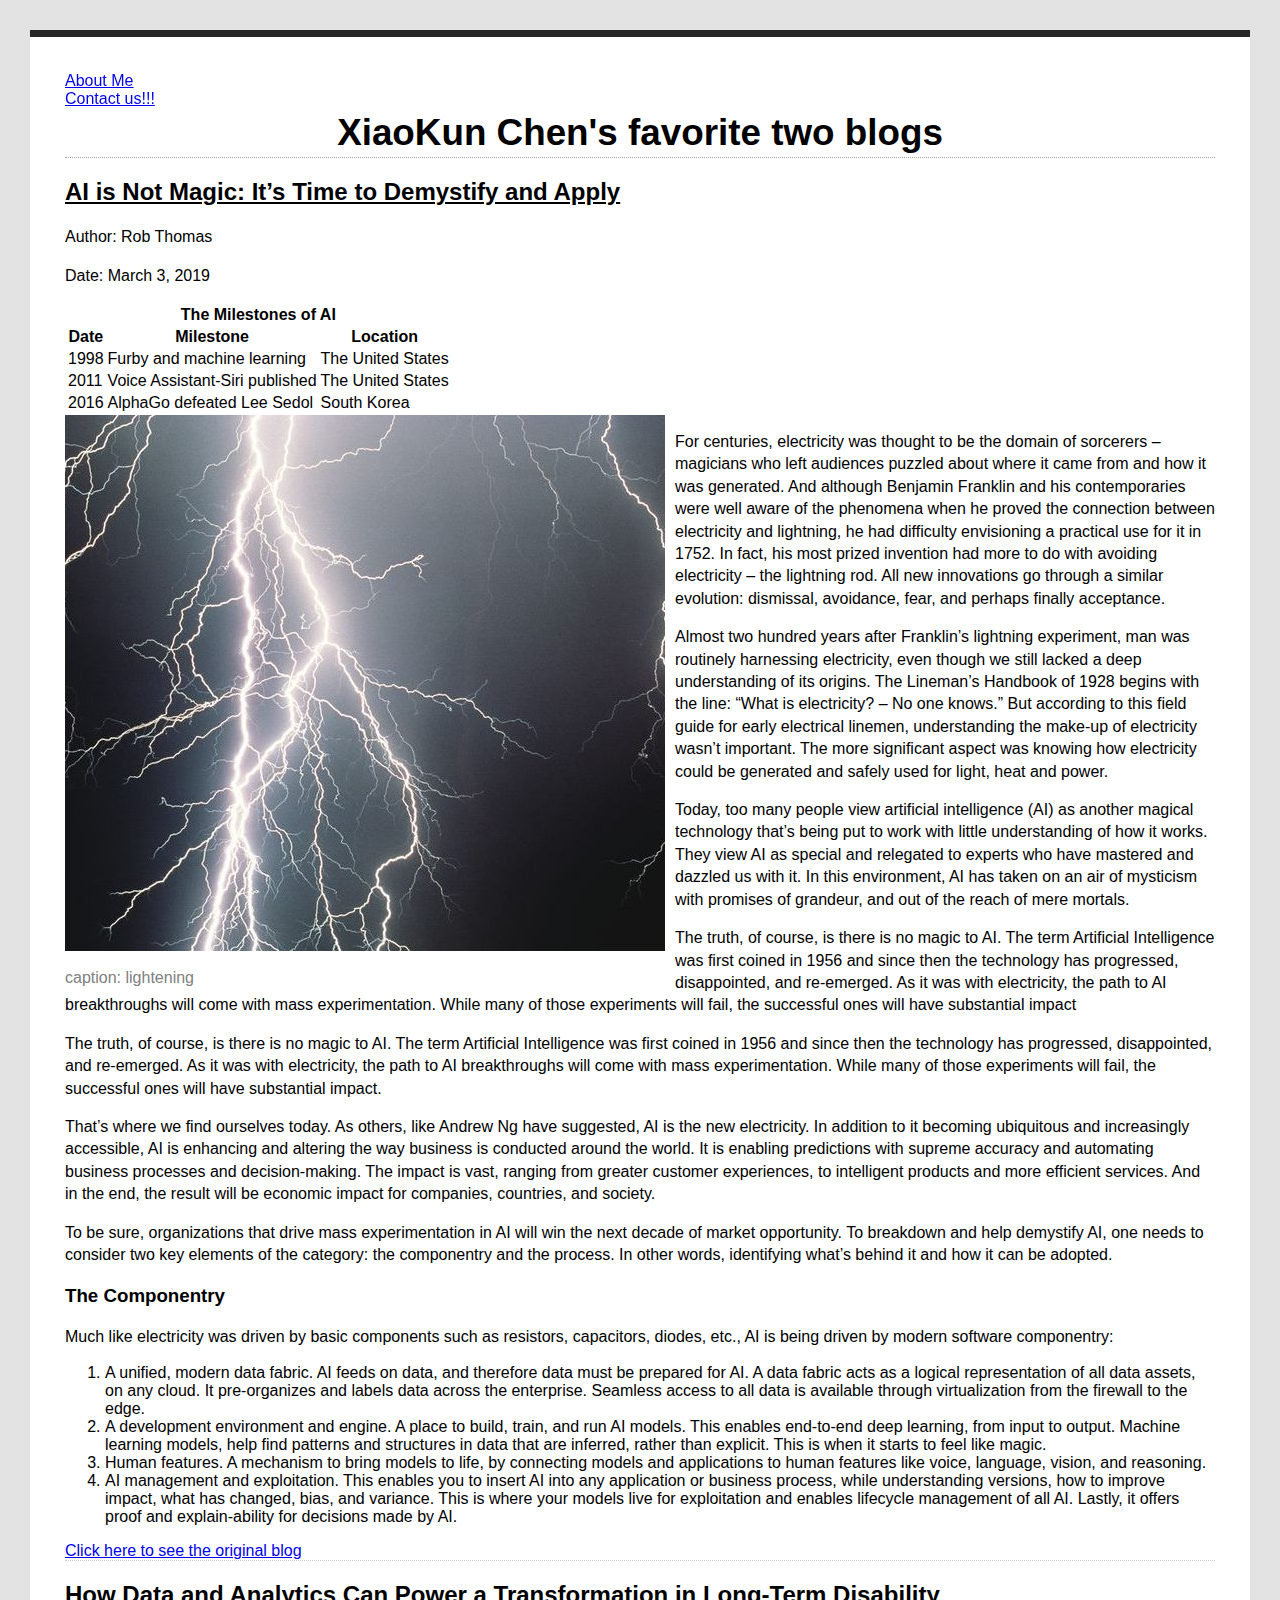
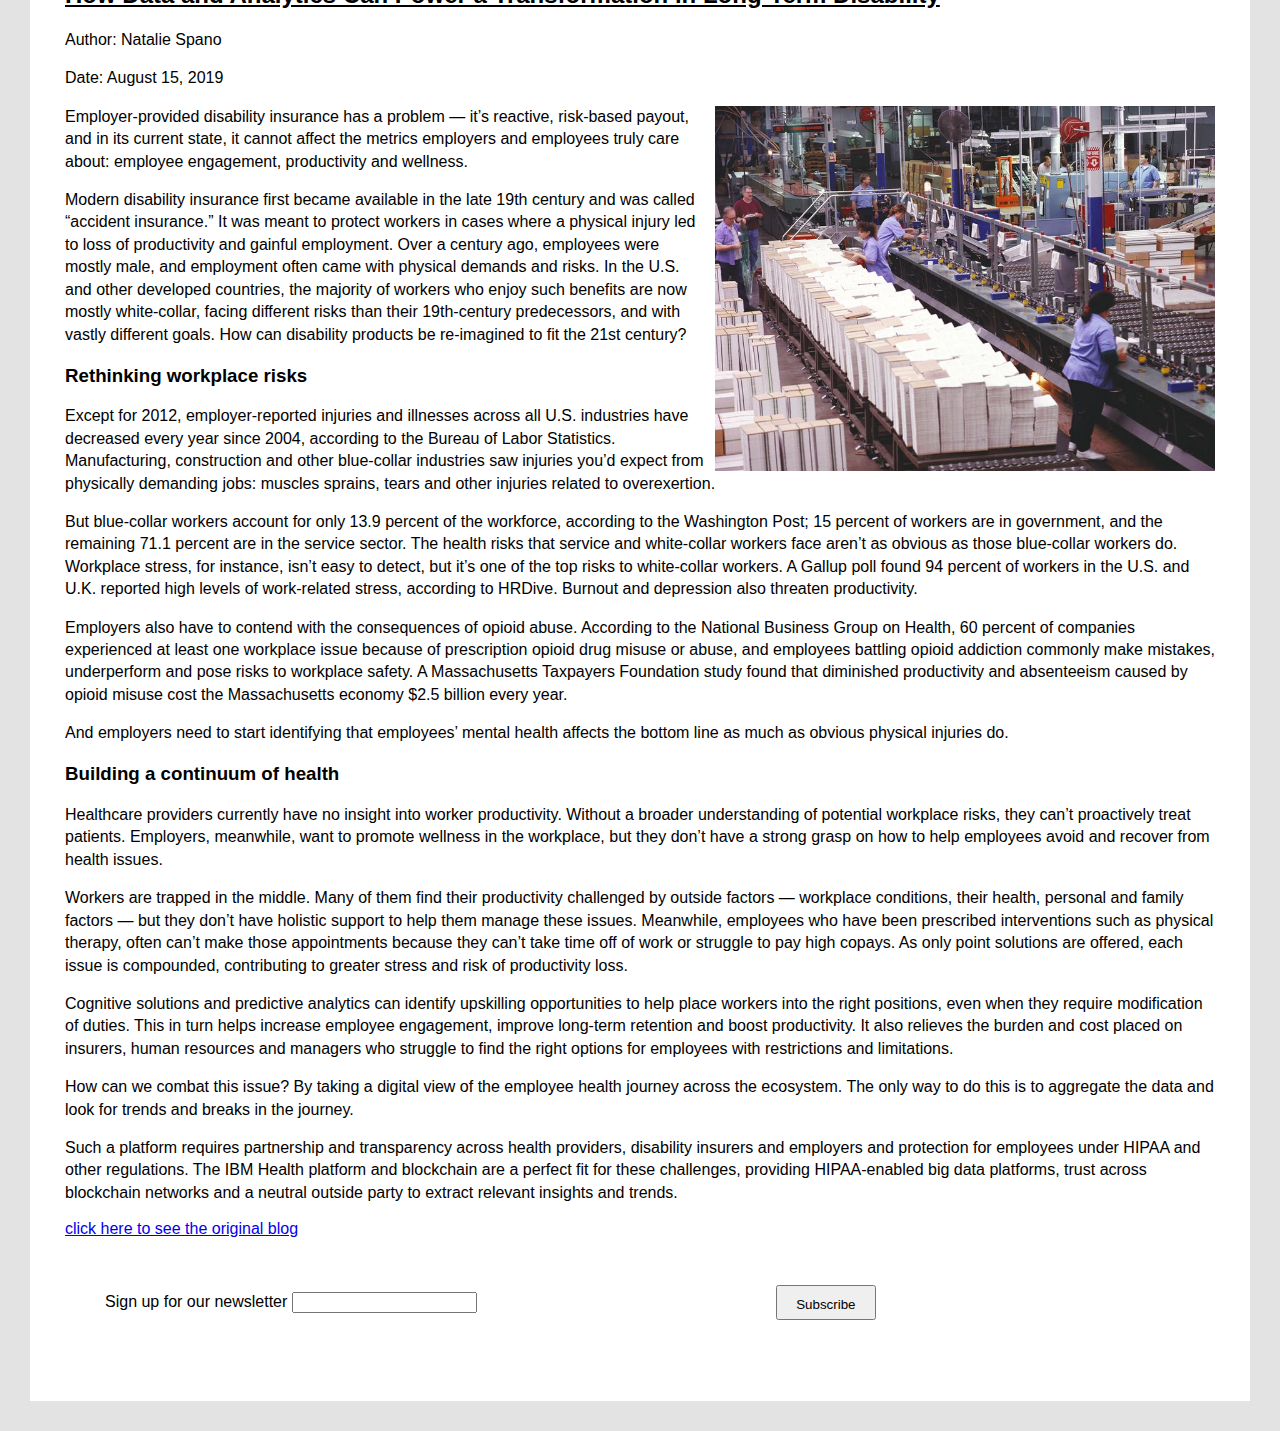
<file: index.html>
<!DOCTYPE html>
<html lang="en">
<head>
    <meta charset="UTF-8">
    <meta http-equiv="X-UA-Compatible" content="IE=edge">
    <meta name="viewport" content="width=device-width, initial-scale=1.0">
    <link rel="stylesheet" href="style.css">
    <title>Two blogs</title>
</head>
<body>
    <nav class="position-display">
        <a href="about.html" target="resume">About Me</a><br>
        <a href="contact.html" target="contact">Contact us!!!</a>
    </nav>
    <header>
        <h1>XiaoKun Chen's favorite two blogs</h1>
    </header>
    <section id="content">
        <article class="content-post">
            <h2>AI is Not Magic: It’s Time to Demystify and Apply</h2>
            <p>Author: Rob Thomas</p>
            <p>Date: <time datetime="2019-03-20"> March 3, 2019</time></p>
            <table>
                <thead>
                    <tr>
                        <th colspan="3">The Milestones of AI</th>
                    </tr>
                </thead>
                <tbody>
                    <tr>
                        <th>Date</th>
                        <th>Milestone</th>
                        <th>Location</th>
                    </tr>
                    <tr>
                        <td>1998</td>
                        <td>Furby and machine learning</td>
                        <td>The United States</td>
                    </tr>
                    <tr>
                        <td>2011</td>
                        <td>Voice Assistant-Siri published</td>
                        <td>The United States</td>
                    </tr>
                    <tr>
                        <td>2016</td>
                        <td>AlphaGo defeated Lee Sedol</td>
                        <td>South Korea</td>
                    </tr>
                </tbody>
            </table>
            
            <div>
                <img src="lightening.jpeg" alt="lightening image" id="lightening"><br>caption: lightening
            </div>

            <p>For centuries, electricity was thought to be the domain of sorcerers – 
                magicians who left audiences puzzled about where it came from and how it was generated. 
                And although Benjamin Franklin and his contemporaries were well aware of the phenomena when he proved the connection 
                between electricity and lightning, he had difficulty envisioning a practical use for it in 1752. In fact, 
                his most prized invention had more to do with avoiding electricity – the lightning rod. 
                All new innovations go through a similar evolution: dismissal, avoidance, fear, and perhaps finally acceptance.</p>
            <p>Almost two hundred years after Franklin’s lightning experiment, man was routinely harnessing electricity, 
                even though we still lacked a deep understanding of its origins. The Lineman’s Handbook of 1928 begins with the line: 
                “What is electricity? – No one knows.” But according to this field guide for early electrical linemen, 
                understanding the make-up of electricity wasn’t important. 
                The more significant aspect was knowing how electricity could be generated and safely used for light, heat and power.</p>
            
            <p>Today, too many people view artificial intelligence (AI) as another magical technology that’s being put to work with little 
                understanding of how it works. They view AI as special and relegated to experts who have mastered and dazzled us with it. 
                In this environment, AI has taken on an air of mysticism with promises of grandeur, and out of the reach of mere mortals.</p>

            <p>The truth, of course, is there is no magic to AI. The term Artificial Intelligence was first coined in 1956 and since then
                 the technology has progressed, disappointed, and re-emerged. As it was with electricity, the path to AI breakthroughs 
                 will come with mass experimentation. 
                While many of those experiments will fail, the successful ones will have substantial impact</p>

            <p>The truth, of course, is there is no magic to AI. The term Artificial Intelligence was first coined in 1956 and since then 
                the technology has progressed, disappointed, and re-emerged. As it was with electricity, the path to AI breakthroughs will come with mass experimentation. 
                While many of those experiments will fail, the successful ones will have substantial impact.</p>

            <p>That’s where we find ourselves today. As others, like Andrew Ng have suggested, AI is the new electricity. 
                In addition to it becoming ubiquitous and increasingly accessible, AI is enhancing and altering the way business 
                is conducted around the world. It is enabling predictions with supreme accuracy and automating business processes 
                and decision-making. The impact is vast, ranging from greater customer experiences, to intelligent products and more efficient services. 
                And in the end, the result will be economic impact for companies, countries, and society.</p>
            
            <p>To be sure, organizations that drive mass experimentation in AI will win the next decade of market opportunity.
                To breakdown and help demystify AI, one needs to consider two key elements of the category: the componentry and the process. 
                In other words, identifying what’s behind it and how it can be adopted.</p>
            <h3>The Componentry</h3>
            <p>Much like electricity was driven by basic components such as 
                resistors, capacitors, diodes, etc., AI is being driven by modern software componentry:</p>
            <ol>
                <li>A unified, modern data fabric. AI feeds on data, and therefore data must be prepared for AI. 
                    A data fabric acts as a logical representation of all data assets, on any cloud. 
                    It pre-organizes and labels data across the enterprise. Seamless access 
                    to all data is available through virtualization from the firewall to the edge.</li>
                <li>A development environment and engine. A place to build, train, and run AI models. 
                    This enables end-to-end deep learning, from input to output. Machine learning models, 
                    help find patterns and structures in data that are inferred, rather than explicit. This is when it starts to feel like magic.</li>
                <li>Human features. A mechanism to bring models to life, by connecting models and applications 
                    to human features like voice, language, vision, and reasoning.</li>
                <li>AI management and exploitation. This enables you to insert AI into any application or business process, 
                    while understanding versions, how to improve impact, what has changed, bias, and variance. 
                    This is where your models live for exploitation and enables lifecycle management of all AI. 
                    Lastly, it offers proof and explain-ability for decisions made by AI.</li>
            </ol>
            <a href="https://www.ibm.com/blogs/think/2019/03/ai-is-not-magic/" target="oriblog">Click here to see the original blog</a>
        </article>
        <article>
            <h2>How Data and Analytics Can Power a Transformation in Long-Term Disability</h2>
            <p>Author: Natalie Spano</p>
            <p>Date: <time datetime="2019-08-15">August 15, 2019</time></p>

            <p><img src="workers.jpeg" alt="workers image" id="workers"></p>
            <p>Employer-provided disability insurance has a problem — it’s reactive, risk-based payout, and in its current state, 
                it cannot affect the metrics employers and employees truly care about: employee engagement, productivity and wellness.</p>
            
            <P>Modern disability insurance first became available in the late 19th century and was called “accident insurance.” 
                It was meant to protect workers in cases where a physical injury led to loss of productivity and gainful employment. 
                Over a century ago, employees were mostly male, and employment often came with physical demands and risks. 
                In the U.S. and other developed countries, the majority of workers 
                who enjoy such benefits are now mostly white-collar, facing different risks than their 19th-century predecessors, 
                and with vastly different goals. How can disability products be re-imagined to fit the 21st century?</P>
            <h3>Rethinking workplace risks</h3>
            <p>Except for 2012, employer-reported injuries and illnesses across all U.S. industries have decreased every year since 2004, 
                according to the Bureau of Labor Statistics. Manufacturing, construction and other blue-collar 
                industries saw injuries you’d expect from physically demanding jobs: muscles sprains, tears and other injuries related 
                to overexertion.</p>
            
            <p>But blue-collar workers account for only 13.9 percent of the workforce, according to the Washington Post; 15 percent of workers are in government, and the remaining 71.1 
                percent are in the service sector. The health risks that service and white-collar workers face aren’t as obvious as those blue-collar
                 workers do. Workplace stress, for instance, isn’t easy to detect, but it’s one of the top risks to white-collar workers. A 
                 Gallup poll found 94 percent of workers in the U.S. and U.K. reported high levels of work-related stress, according to HRDive. 
                 Burnout and depression also threaten productivity.</p>
            
            <p>Employers also have to contend with the consequences of opioid abuse. According to the National Business Group on Health, 
                60 percent of companies experienced at least one workplace issue because of prescription opioid drug misuse or abuse,
                 and employees battling opioid addiction commonly make mistakes, underperform and pose risks to workplace safety. 
                 A Massachusetts Taxpayers Foundation study found that diminished productivity and absenteeism caused by 
                 opioid misuse cost the Massachusetts economy $2.5 billion every year.</p>
            
            <p>And employers need to start identifying that employees’ mental health affects the bottom line as much as obvious physical injuries do.</p>

            <h3>Building a continuum of health</h3>
            <p>Healthcare providers currently have no insight into worker productivity. Without a broader understanding of potential workplace risks, 
                they can’t proactively treat patients. Employers, meanwhile, want to promote wellness in the workplace,
                 but they don’t have a strong grasp on how to help employees avoid and recover from health issues.</p>
            <p>Workers are trapped in the middle. Many of them find their productivity challenged by outside factors — workplace conditions,
                 their health, personal and family factors — but they don’t have holistic support to help them manage these issues. Meanwhile, 
                 employees who have been prescribed interventions such as physical therapy, often can’t make those appointments
                  because they can’t take time off of work or struggle to pay high copays. As only point solutions are offered, each issue is 
                  compounded, contributing to greater stress and risk of productivity loss.</p>
            <p>Cognitive solutions and predictive analytics can identify upskilling opportunities to help place workers into the right positions, 
                even when they require modification of duties. This in turn helps increase employee engagement, 
                improve long-term retention and boost productivity. It also relieves the burden and cost placed on insurers, 
                human resources and managers who struggle to find the right options for employees with restrictions and limitations.</p>
            <p>How can we combat this issue? By taking a digital view of the employee health journey across the ecosystem. The only way to do this is to aggregate the data
                 and look for trends and breaks in the journey.</p>
            <p>Such a platform requires partnership and transparency across health providers, disability insurers and employers and 
                protection for employees under HIPAA and other regulations. The IBM Health platform and blockchain are a perfect fit for 
                these challenges, providing HIPAA-enabled big data platforms, trust across blockchain networks and a neutral outside party
                 to extract relevant insights and trends.</p>
            <a href="https://www.ibm.com/blogs/think/2019/08/how-data-and-analytics-can-power-a-transformation-in-long-term-disability/" target="oriblog">
            click here to see the original blog</a>
        </article>
    </section>
    <section>
        <form>
            <label id="signup">
                Sign up for our newsletter
                <input type="text">
            </label>
            <button>Subscribe</button>
        </form>
    </section>
</body>
</html>
</file>
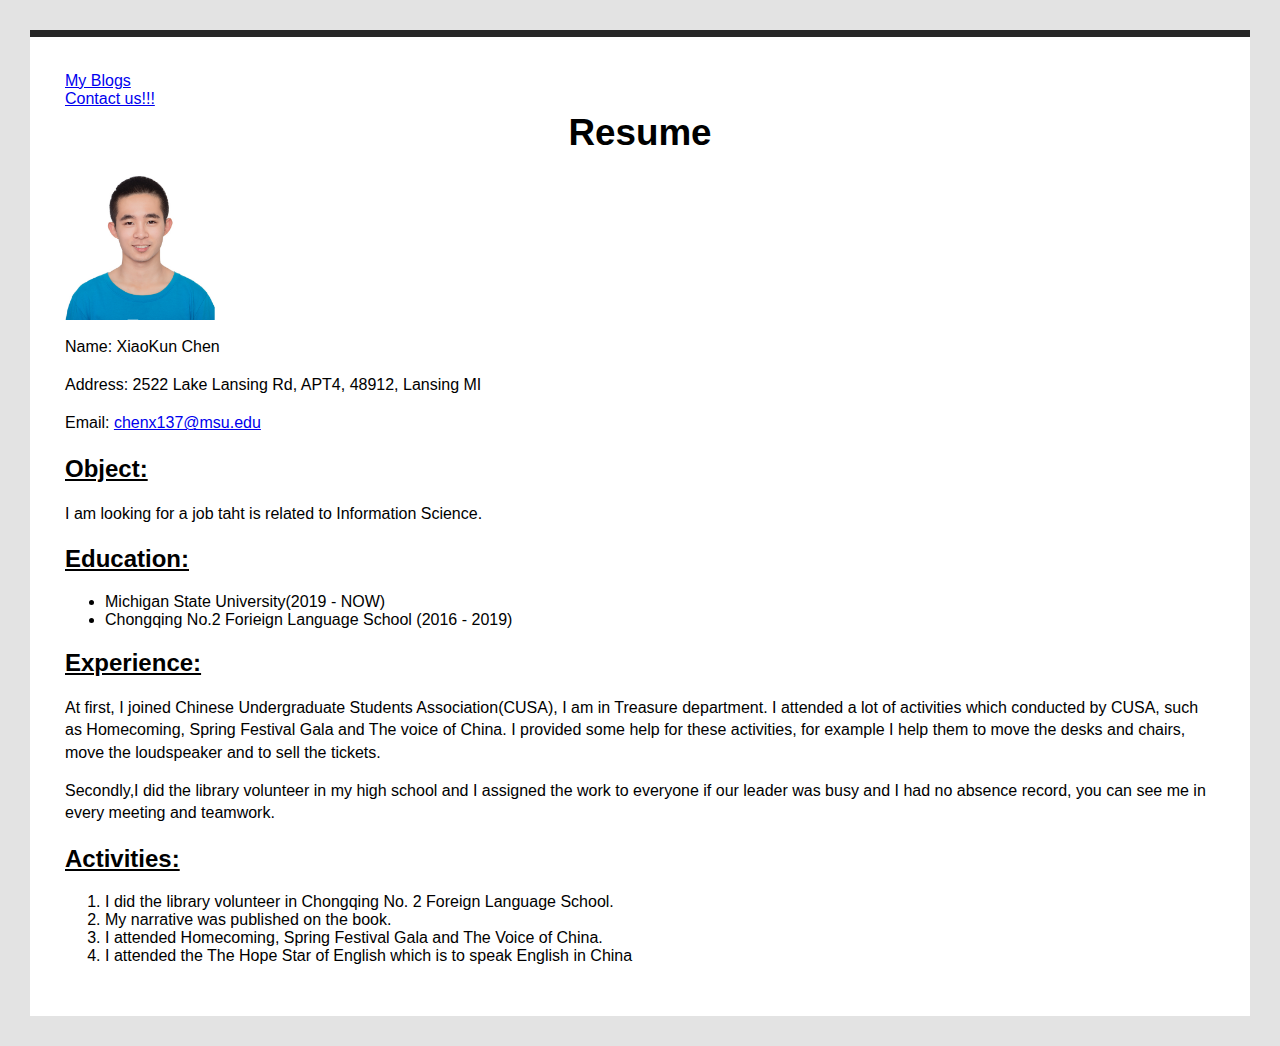
<file: about.html>
<!DOCTYPE html>
<html lang="en">
<head>
    <meta charset="UTF-8">
    <meta http-equiv="X-UA-Compatible" content="IE=edge">
    <meta name="viewport" content="width=device-width, initial-scale=1.0">
    <link rel="stylesheet" href="style.css">
    <title>XiaoKun Chen's simple resume</title>
</head>
<body>
    <nav class="position-display">
        <a href="index.html" target="blogs"> My Blogs</a><br>
        <a href="contact.html" target="contact">Contact us!!!</a>
    </nav>
    <header>
        <h1>Resume</h1>
    </header>
    <p><img src="XiaoKunChen.JPG" alt="Xiaokun Chen's resume" style="height: 150px; width: 150px;"></p>
    <p>Name: XiaoKun Chen</p>
    <p>Address: 2522 Lake Lansing Rd, APT4, 48912, Lansing MI</p>
    <p>Email: <a href="mailto:chenx137@msu.edu">chenx137@msu.edu</a></p>

    <h2>Object:</h2>
    <p>I am looking for a job taht is related to Information Science.</p>

    <h2>Education:</h2>
    <ul>
        <li>Michigan State University(2019 - NOW)</li>
        <li>Chongqing No.2 Forieign Language School (2016 - 2019)</li>
    </ul>

    <h2>Experience:</h2>
    <p>At first, I joined Chinese Undergraduate Students Association(CUSA), I am in
        Treasure department. I attended a lot of activities which conducted by CUSA,
        such as Homecoming, Spring Festival Gala and The voice of China. I provided
        some help for these activities, for example I help them to move the desks and
        chairs, move the loudspeaker and to sell the tickets. </p>
    
    <p>Secondly,I did the library volunteer in my high school and I assigned the work
        to everyone if our leader was busy and I had no absence record, you can see me
        in every meeting and teamwork. </p>

    <h2>Activities:</h2>
    <ol>
        <li>I did the library volunteer in Chongqing No. 2 Foreign Language School.</li>
        <li>My narrative was published on the book.</li>
        <li>I attended Homecoming, Spring Festival Gala and The Voice of China.</li>
        <li>I attended the The Hope Star of English which is to speak English in China</li>
    </ol>


    
</body>
</html>
</file>
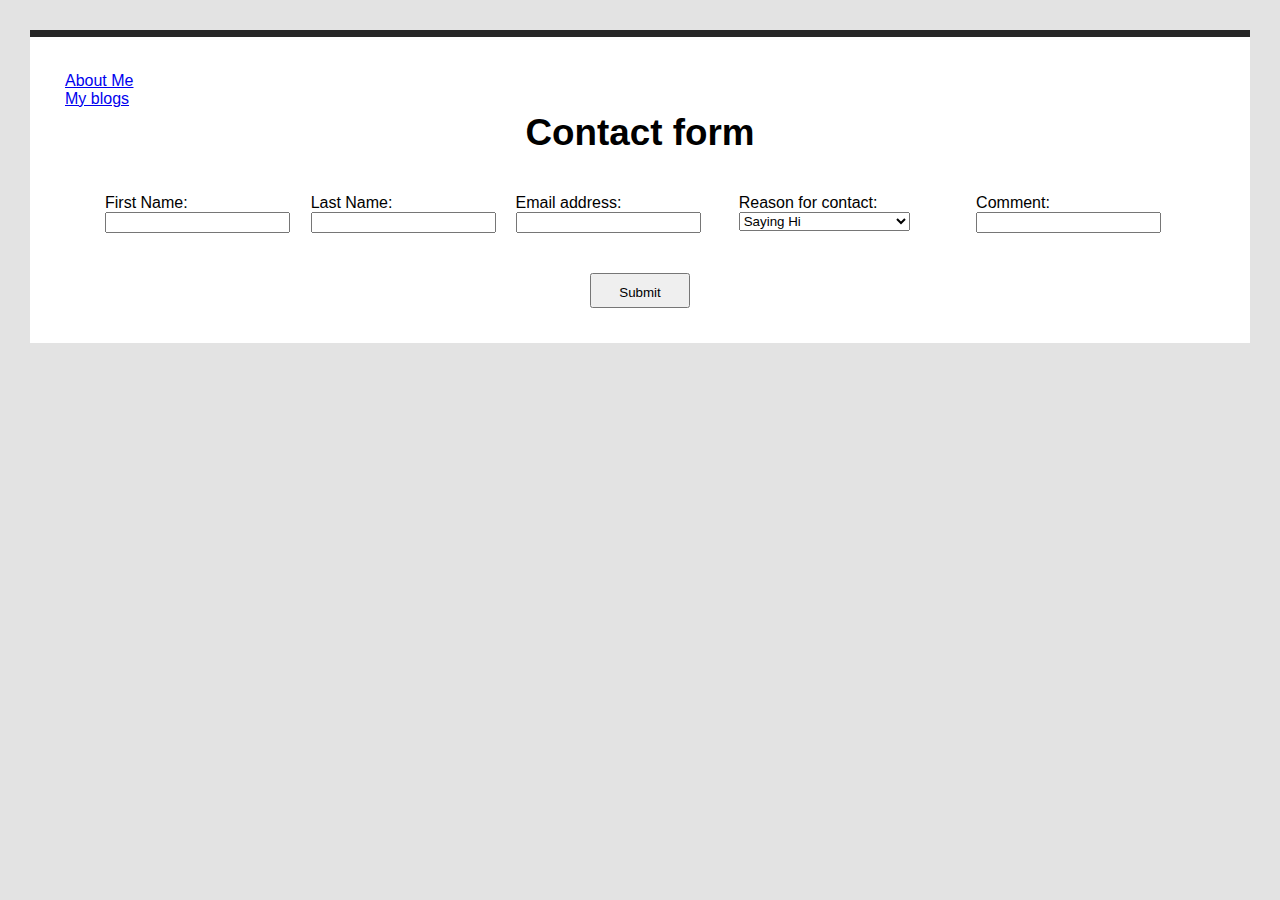
<file: contact.html>
<!DOCTYPE html>
<html lang="en">
<head>
    <meta charset="UTF-8">
    <meta http-equiv="X-UA-Compatible" content="IE=edge">
    <meta name="viewport" content="width=device-width, initial-scale=1.0">
    <link rel="stylesheet" href="style.css">
    <title>Contact Form</title>
</head>
<body>
    <nav class="position-display">
        <a href="about.html" target="resume">About Me</a><br>
        <a href="index.html" target="blogs">My blogs</a>
    </nav>
    <header>
        <h1>Contact form</h1>
    </header>
<form>
    <label>First Name:
        <input type="text"><br>
    </label>
    <label>Last Name:
        <input type="text"><br>
    </label>
    <label>Email address:
        <input type="text"><br>
    </label>
    <label>Reason for contact:
        <select name="Reason" id="reasons">
            <option value="Hi">Saying Hi</option>
            <option value="Contractor">Looking for a contractor</option>
            <option value="Interview">Interested in an interview</option>
            <option value="Other">Others</option>
        </select>
    </label><br>
    <label>Comment:
        <input type="text">
    </label><br>
</form>
<button>Submit</button>
</body>
</html>
</file>
<file: style.css>
html {
    background: #e3e3e3;
}

body {
font-family: Arial, Helvetica, sans-serif;
margin: 30px;
padding: 35px;
color: black;
border-top: 7px solid #272727;
background: #fff;
}

h1 {
    text-align: center;
    font-size: 2.3em;
    margin: 0.1em;
}

h2 {
    text-decoration: underline;
}

p {
    line-height: 1.4em;
}

#content {
    border-top: 1px dotted rgb(163, 163, 163);
}

#signup {
    line-height: 3em;
}

.content-post {
    border-bottom: 1px dotted #ccc;
}

a[target]{
    background-color: white;
}

img {
    display: block;
    margin-right: 0px;
    margin-left: 0px;
}

.position-display {
    position: sticky;
    top:0;
}


#workers {
    float: right;
    width: 500px;
    margin-left: 10px;
}

div {
    float: left;
    text-align: left;
    margin-right: 10px;
    color: gray;
}

form {
    background:white;
    display: flex;
    padding: 20px;
    margin: 20px;
}

button {
    padding: 10px;
    display: block;
    margin:auto;
    width: 100px;
    height: 35px;
}
</file>
